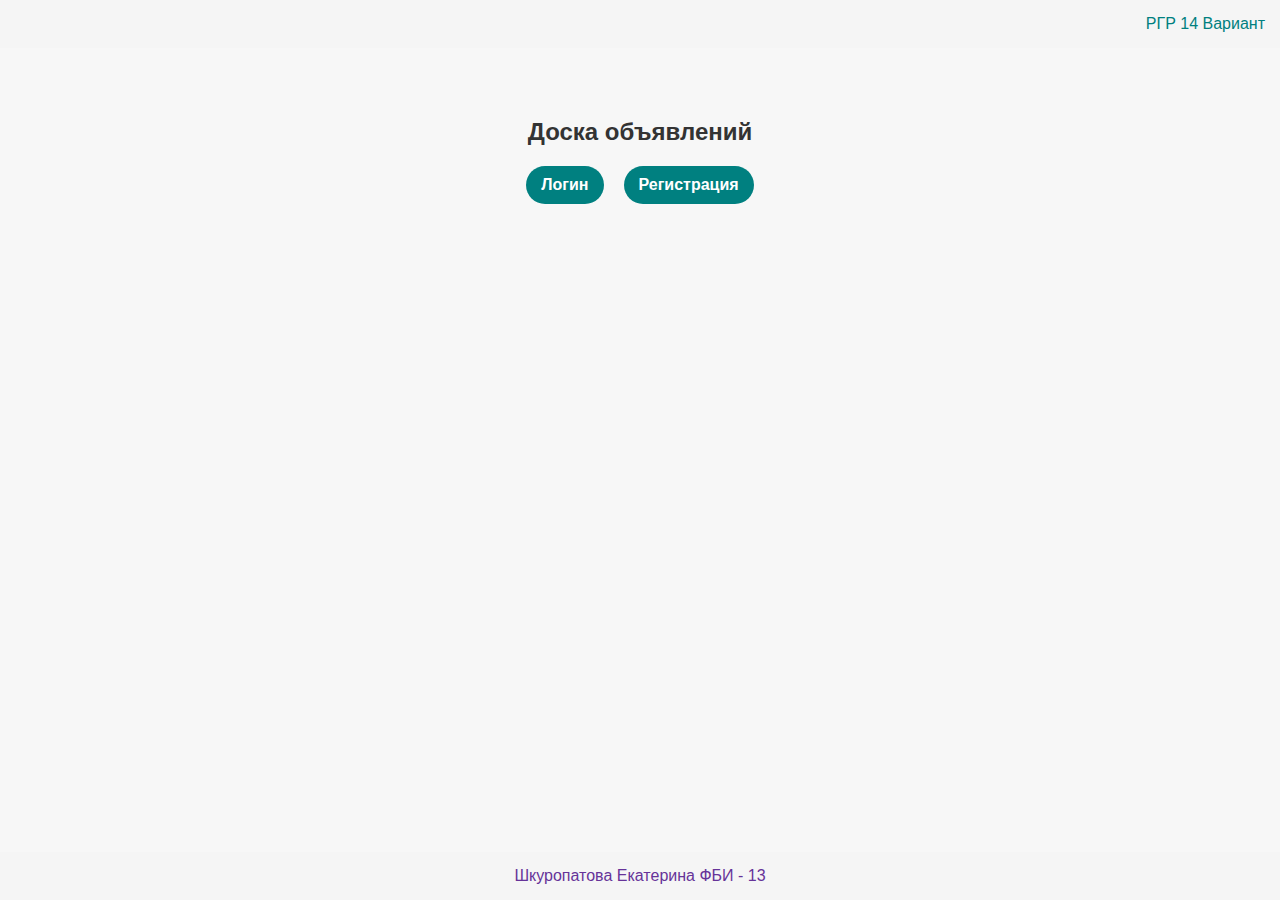
<file: templates/index.html>
<!DOCTYPE html>
<html lang="en">

<head>
    <meta charset="UTF-8">
    <meta name="viewport" content="width=device-width, initial-scale=1.0">
    <title>Главная страница</title>
</head>

<body style="font-family: 'Arial', sans-serif; margin: 0; padding: 0; background-color: #f7f7f7; min-height: 100vh; display: flex; flex-direction: column;">

    <header style="background-color: whitesmoke; color: teal; padding: 15px;">
        <nav style="display: flex; justify-content: flex-end;">
            РГР   14 Вариант
        </nav>
    </header>

    <main style="text-align: center; padding: 50px; flex: 1;">
        <h2 style="color: #333;">Доска объявлений</h2>
        <nav style="display: flex; justify-content: center; margin-top: 20px;">
            <a style="color: white; text-decoration: none; margin: 0 10px; font-weight: bold; background-color: teal; border-radius: 20px; padding: 10px 15px; display: inline-block;" href="/login">Логин</a>
            <a style="color: white; text-decoration: none; margin: 0 10px; font-weight: bold; background-color: teal; border-radius: 20px; padding: 10px 15px; display: inline-block;" href="{{ url_for('register') }}">Регистрация</a>
        </nav>
    </main>

    <footer style="background-color: whitesmoke; color: floralwhite; padding: 15px; text-align: center;">
        <div><a style="text-decoration: none; color: rebeccapurple;">Шкуропатова Екатерина ФБИ - 13</a></div>
    </footer>

</body>

</html>
</file>
